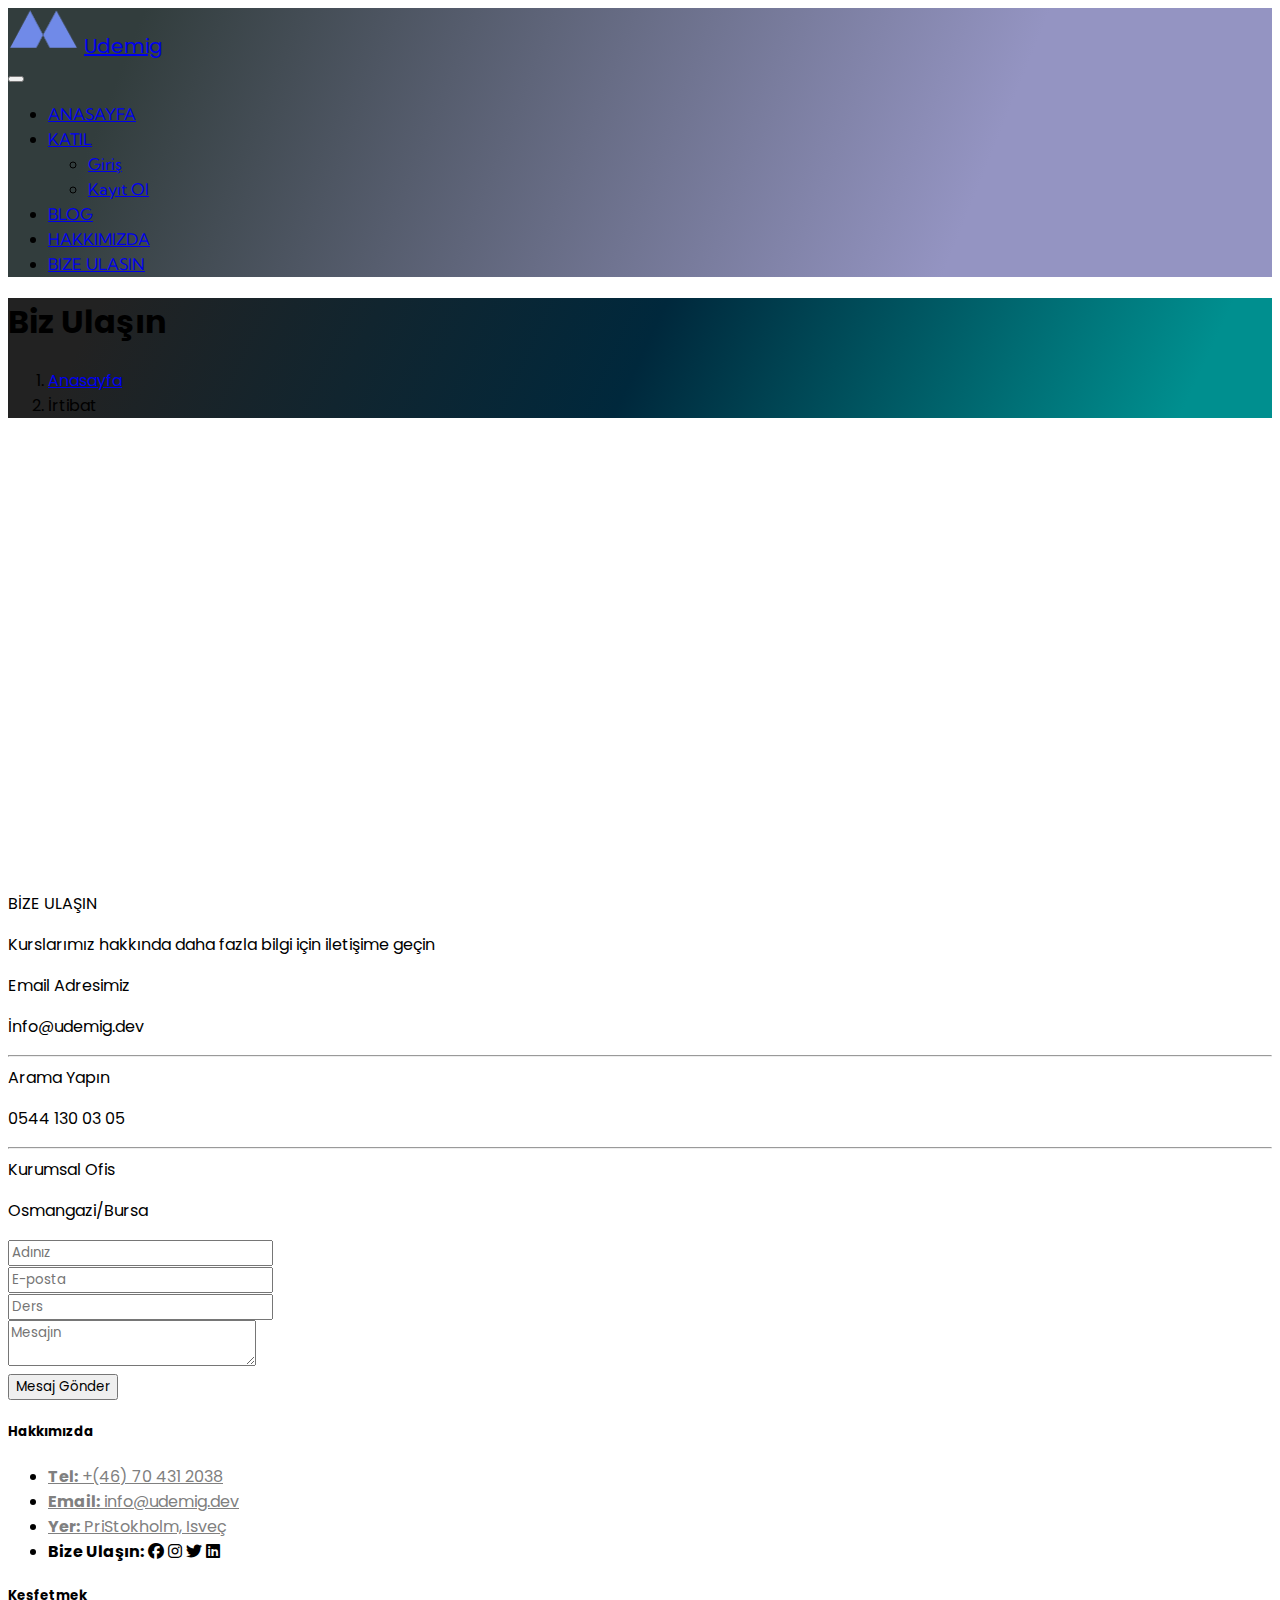
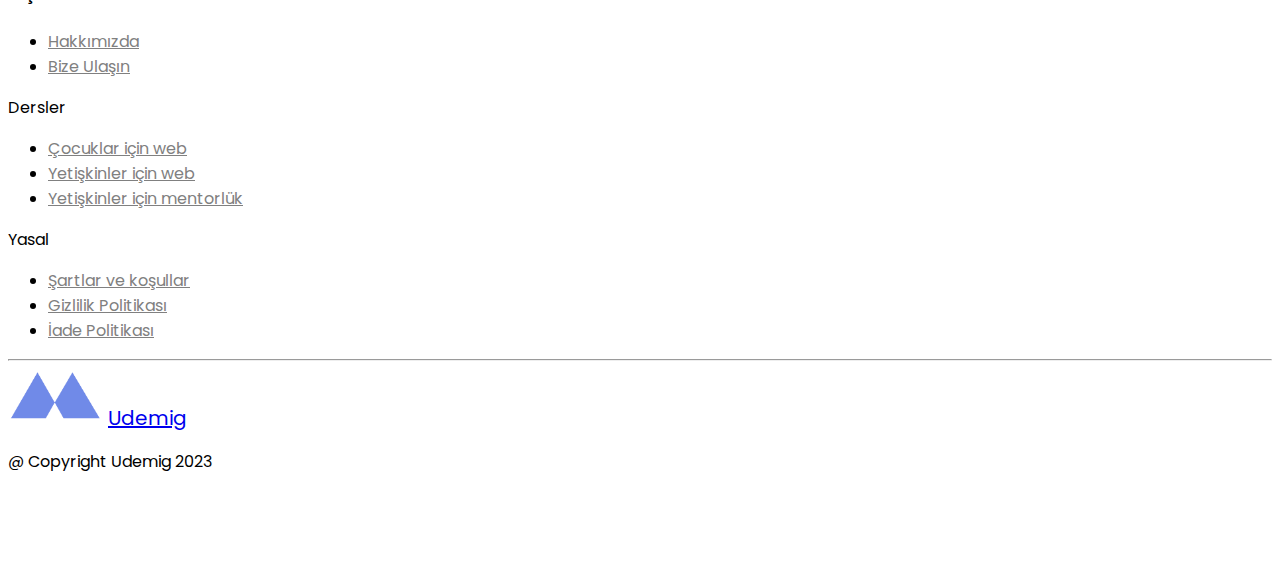
<file: contact.html>
<!DOCTYPE html>
<html lang="en">
<head>
    <meta charset="UTF-8">
    <meta name="viewport" content="width=device-width, initial-scale=1.0">
    <title>Udemig</title>
    <link href="https://cdn.jsdelivr.net/npm/bootstrap@5.3.0/dist/css/bootstrap.min.css" rel="stylesheet" integrity="sha384-9ndCyUaIbzAi2FUVXJi0CjmCapSmO7SnpJef0486qhLnuZ2cdeRhO02iuK6FUUVM" crossorigin="anonymous">
    <link rel="stylesheet" href="styles/style.css">
    <link rel="stylesheet" href="https://cdnjs.cloudflare.com/ajax/libs/font-awesome/6.4.2/css/all.min.css">
</head> 
<body>
    <!--NAVBAR-->
    <nav class="navbar navbar-expand-lg sticky-top">
        <div class="container">
            <div class="d-flex flex-column align-items-center border-2 border-danger">
                <img src="img/udemig.png" width="72" height="45" alt="logo">
                <a class="navbar-brand fs-6 fw-bold ps-3 p-0 text-white" style="font-size: 20px;" href="#">Udemig</a>
            </div>
          
          <button class="navbar-toggler" type="button" data-bs-toggle="collapse" data-bs-target="#navbarSupportedContent" aria-controls="navbarSupportedContent" aria-expanded="false" aria-label="Toggle navigation">
            <span class="navbar-toggler-icon"></span>
          </button>
          <div class="collapse navbar-collapse" id="navbarSupportedContent">
            <ul class="navbar-nav me-auto mb-2 mb-lg-0">
              <li class="nav-item">
                <a class="nav-link  text-white" aria-current="page" href="/index.html">ANASAYFA</a>
              </li>
            
              <li class="nav-item dropdown">
                <a class="nav-link dropdown-toggle text-white" href="#" role="button" data-bs-toggle="dropdown" aria-expanded="false">
                  KATIL
                </a>
                <ul class="dropdown-menu bg-dark">
                  <li><a class="dropdown-item text-white " href="/login.html">Giriş</a></li>
                  <li><a class="dropdown-item text-white" href="#">Kayıt Ol</a></li>
                </ul>
              </li>
              <li class="nav-item">
                <a class="nav-link  text-white" href="/blog.html">BLOG</a>
              </li>

              <li class="nav-item">
                <a class="nav-link  text-white" href="/about.html">HAKKIMIZDA</a>
              </li>

              <li class="nav-item">
                <a class="nav-link  text-white" href="/contact.html">BIZE ULASIN</a>
              </li>
            </ul>
           
          </div>
        </div>
      </nav>

      <!--MAİN TITLE-->
      <div class="title py-5">
        <div class="container-fluid  d-flex flex-column align-items-center py-5">
            <h1 class="display-4 text-white">Biz Ulaşın</h1>
            <nav aria-label="breadcrumb">
                <ol class="breadcrumb">
                  <li class="breadcrumb-item"><a href="/index.html" class="text-decoration-none text-warning">Anasayfa</a></li>
                  <li class="breadcrumb-item active text-white" aria-current="page" href="">İrtibat</li>
                </ol>
              </nav>
        </div>
      </div>

      <!--MAPS-->
      <div class="contact my-5">
        <div class="container">
            <iframe class="w-100 rounded-5" src="https://www.google.com/maps/embed?pb=!1m18!1m12!1m3!1d3046.4374697225685!2d28.995607076710865!3d40.22157447147172!2m3!1f0!2f0!3f0!3m2!1i1024!2i768!4f13.1!3m3!1m2!1s0x14ca1435216eaa8b%3A0xc763ebf05db29de6!2sYenikaraman%2C%20Polat%20Cd.%20No%3A65%20D%3Aa%2C%2016170%20Osmangazi%2FBursa!5e0!3m2!1str!2str!4v1694544221780!5m2!1str!2str" width="600" height="450" style="border:0;" allowfullscreen="" loading="lazy" referrerpolicy="no-referrer-when-downgrade">
            </iframe>
            <div class="d-flex flex-column align-items-center mt-3">
                <span class="text-success fw-semibold fs-3">BİZE ULAŞIN</span>
               <p class="text-center fw-semibold fs-4">Kurslarımız hakkında daha fazla bilgi için iletişime geçin</p>
            </div>
        </div>
      </div>


      <!--FORM-->

      <div class="form my-5">
        <div class="container">
            <div class="row">
                <div class="col-12 col-lg-4">
                    <div class="d-felx felx-column gap-2">
                        <span class="fs-6 fw-light">Email Adresimiz</span>
                        <p class="fs-5 fw-medium ">İnfo@udemig.dev</p>
                    </div>
                    <hr class="text-secondary">

                    <div class="d-felx felx-column gap-2">
                        <span class="fs-6 fw-light">Arama Yapın</span>
                        <p class="fs-5 fw-medium ">0544 130 03 05 </p>
                    </div>

                    <hr class="text-secondary">

                    <div class="d-felx felx-column gap-2">
                        <span class="fs-6 fw-light">Kurumsal Ofis</span>
                        <p class="fs-5 fw-medium">Osmangazi/Bursa</p>
                    </div>
                </div>
                <div class="col-12 col-lg-8 ">
                    <div class="row mb-3">
                        <div class="col-12 col-lg-6">
                            <div class="input-group mb-3">
                                <input type="text" class="form-control bg-secondary-subtle p-3" placeholder="Adınız" 
                                aria-label="Username" aria-describedby="basic-addon1">
                              </div>
                        </div>
                    
                        <div class="col-12 col-lg-6">
                            <input type="text" class="form-control bg-secondary-subtle p-3" placeholder="E-posta" 
                                aria-label="Username" aria-describedby="basic-addon1">
                        </div>
                    </div>

                    <div class="input-group mb-3">
                        <input type="text" class="form-control bg-secondary-subtle p-3" placeholder="Ders" 
                            aria-label="Username" aria-describedby="basic-addon1">
                    </div>

                    <div class="input-group">
                        <textarea class="form-control bg-secondary-subtle p-4" aria-label="With textarea" placeholder="Mesajın"></textarea>
                      </div>
                      <button class="btn btn-success my-3 p-3 rounded-3 ">Mesaj Gönder</button>
                </div>
                
            </div>
        </div>
      </div>

  

      
     
    

       <!--FOOTER-->
       <footer class="py-5 bg-dark">
        <div class="container">
          <div class="row row-cols-1 row-cols-sm-2 row-cols-md-4 py-5 my-5 border-top">
           <div class="col mb-3 text-center text-white flex-column ">
            <div class="col mb-3 text-center text-white">
              <h5 class="fw-bolder ">Hakkımızda</h5>
              <ul class="nav flex-column">
                <li class="nav-item mb-2"><a href="#" class="nav-link p-0 text-body-secondary"><b class="text-white fw-medium">Tel:</b> +(46) 70 431 2038</a></li>
                <li class="nav-item mb-2"><a href="#" class="nav-link p-0 text-body-secondary"><b class="text-white fw-medium">Email:</b> info@udemig.dev</a></li>
                <li class="nav-item mb-2"><a href="#" class="nav-link p-0 text-body-secondary"><b class="text-white fw-medium">Yer:</b> PriStokholm, Isveç</a></li>
                 

                <li class="fs-6 mt-4 display-flex gap-2 align-items-center">
                   <b class="fw-light text-center">Bize Ulaşın:</b>
                  <i class="fa-brands fa-facebook"></i>
                  <i class="fa-brands fa-instagram"></i>
                  <i class="fa-brands fa-twitter"></i>
                  <i class="fa-brands fa-linkedin"></i>
                </li>
              </ul>
            </div>
            </div>
        
           
        
            <div class="col mb-3 text-center text-white">
              <h5>Keşfetmek</h5>
              <ul class="nav flex-column">
                <li class="nav-item mb-2"><a href="#" class="nav-link p-0 text-body-secondary">Hakkımızda</a></li>
                <li class="nav-item mb-2"><a href="#" class="nav-link p-0 text-body-secondary">Bize Ulaşın</a></li>
              </ul>
            </div>
        
            <div class="col mb-3 text-center ">
              <p class="fw-bolder text-white">Dersler</p>
              <ul class="nav flex-column">
                <li class="nav-item mb-2"><a href="#" class="nav-link p-0 text-body-secondary">Çocuklar için web</a></li>
                <li class="nav-item mb-2"><a href="#" class="nav-link p-0 text-body-secondary">Yetişkinler için web</a></li>
                <li class="nav-item mb-2"><a href="#" class="nav-link p-0 text-body-secondary">Yetişkinler için mentorlük</a></li>
              </ul>
            </div>

            <div class="col mb-3 text-center">
              <p class="fw-bolder text-white">Yasal</p>
              <ul class="nav flex-column">
                <li class="nav-item mb-2"><a href="#" class="nav-link p-0 text-body-secondary">Şartlar ve koşullar</a></li>
                <li class="nav-item mb-2"><a href="#" class="nav-link p-0 text-body-secondary">Gizlilik Politikası</a></li>
                <li class="nav-item mb-2"><a href="#" class="nav-link p-0 text-body-secondary">İade Politikası</a></li>
              </ul>
            </div>
            <hr class="text-light-emphasis w-100 mb-3">
            </div>
          </div>

          <div class="row align-items-center">
            <div class="col-lg-6 ">
              <div class="d-flex flex-column align-items-center">
                <img src="img/udemig.png" width="96" height="56" alt="">
                <a class="navbar-brand fs-6 fw-bold ps-2 p-0 text-white" style="font-size: 20px;" href="#">Udemig</a>
              </div>
            </div>
            <div class="col-lg-6">
              <p class="text-white text-center">@ Copyright Udemig 2023</p>
            </div>

        </div>
       </footer>

       <br><br><br>
      









      <script src="https://cdn.jsdelivr.net/npm/bootstrap@5.3.0/dist/js/bootstrap.bundle.min.js" integrity="sha384-geWF76RCwLtnZ8qwWowPQNguL3RmwHVBC9FhGdlKrxdiJJigb/j/68SIy3Te4Bkz" crossorigin="anonymous"></script>

</body>
</html>
</file>
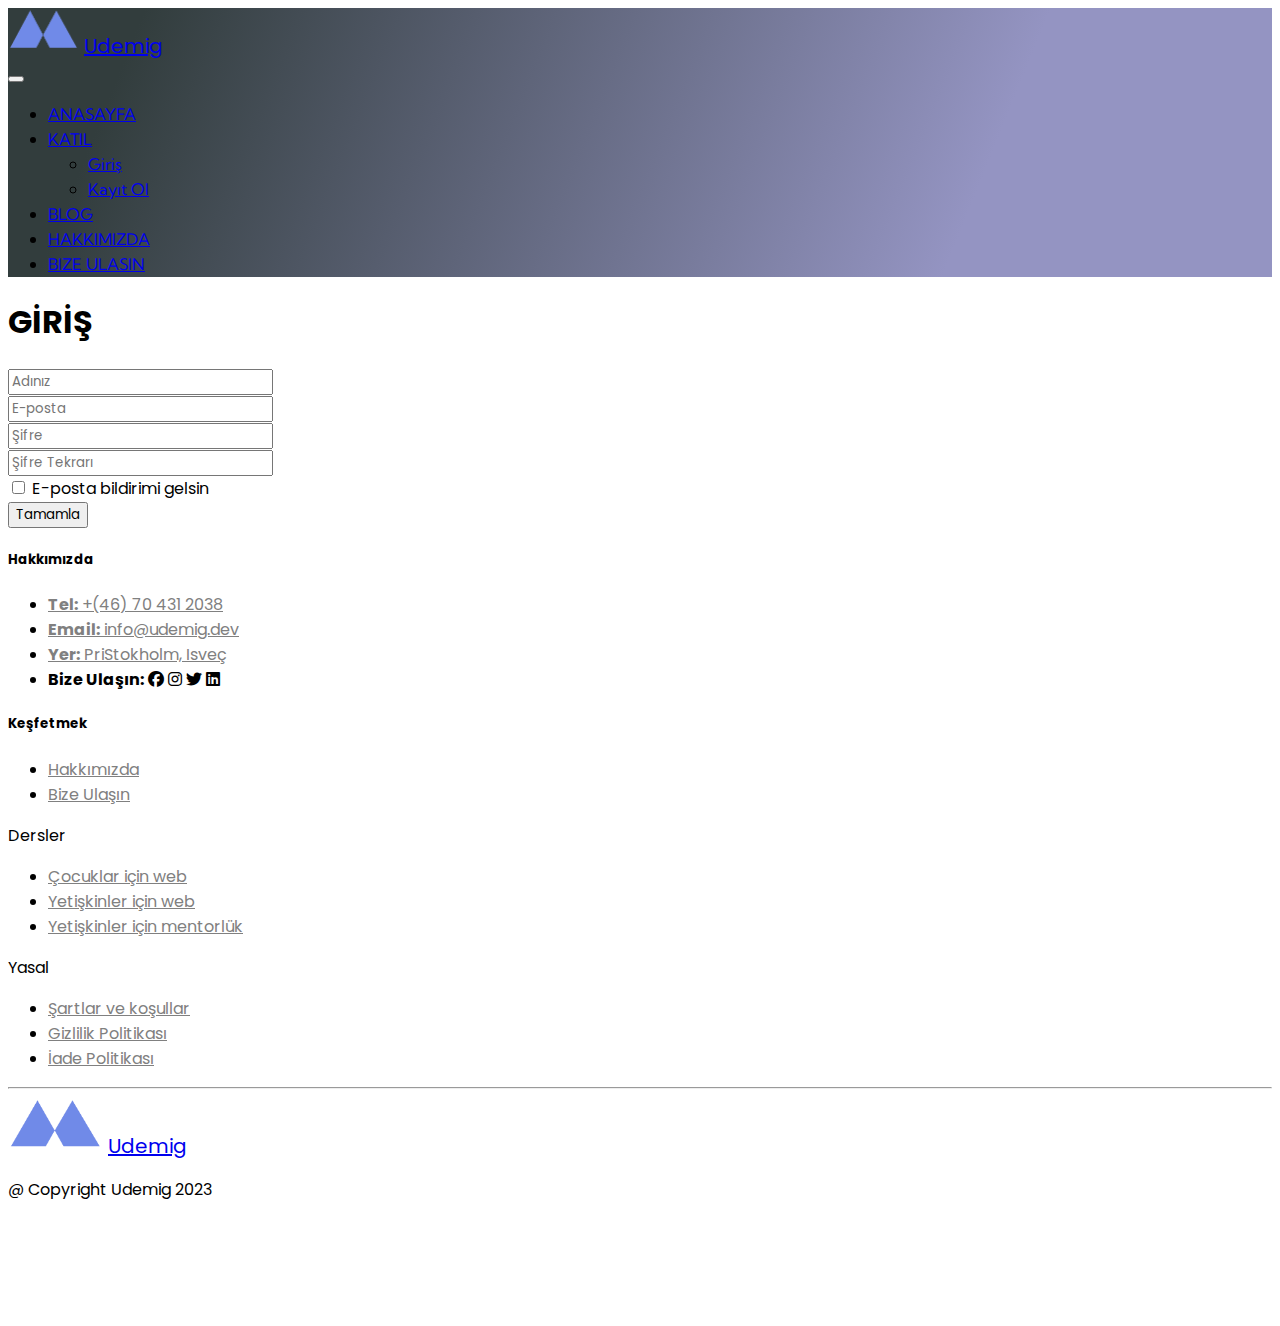
<file: kayıt.html>
<!DOCTYPE html>
<html lang="en">
<head>
    <meta charset="UTF-8">
    <meta name="viewport" content="width=device-width, initial-scale=1.0">
    <title>Udemig</title>
    <link href="https://cdn.jsdelivr.net/npm/bootstrap@5.3.0/dist/css/bootstrap.min.css" rel="stylesheet" integrity="sha384-9ndCyUaIbzAi2FUVXJi0CjmCapSmO7SnpJef0486qhLnuZ2cdeRhO02iuK6FUUVM" crossorigin="anonymous">
    <link rel="stylesheet" href="styles/style.css">
    <link rel="stylesheet" href="https://cdnjs.cloudflare.com/ajax/libs/font-awesome/6.4.2/css/all.min.css">
</head> 
<body>
    <!--NAVBAR-->
    <nav class="navbar navbar-expand-lg sticky-top">
        <div class="container">
            <div class="d-flex flex-column align-items-center border-2 border-danger">
                <img src="img/udemig.png" width="72" height="45" alt="logo">
                <a class="navbar-brand fs-6 fw-bold ps-3 p-0 text-white" style="font-size: 20px;" href="#">Udemig</a>
            </div>
          
          <button class="navbar-toggler" type="button" data-bs-toggle="collapse" data-bs-target="#navbarSupportedContent" aria-controls="navbarSupportedContent" aria-expanded="false" aria-label="Toggle navigation">
            <span class="navbar-toggler-icon"></span>
          </button>
          <div class="collapse navbar-collapse" id="navbarSupportedContent">
            <ul class="navbar-nav me-auto mb-2 mb-lg-0">
              <li class="nav-item">
                <a class="nav-link  text-white" aria-current="page" href="/index.html">ANASAYFA</a>
              </li>
            
              <li class="nav-item dropdown">
                <a class="nav-link dropdown-toggle text-white" href="#" role="button" data-bs-toggle="dropdown" aria-expanded="false">
                  KATIL
                </a>
                <ul class="dropdown-menu bg-dark">
                  <li><a class="dropdown-item text-white " href="/login.html">Giriş</a></li>
                  <li><a class="dropdown-item text-white" href="/kayıt.html">Kayıt Ol</a></li>
                </ul>
              </li>
              <li class="nav-item">
                <a class="nav-link  text-white" href="/blog.html">BLOG</a>
              </li>

              <li class="nav-item">
                <a class="nav-link  text-white" href="/about.html">HAKKIMIZDA</a>
              </li>

              <li class="nav-item">
                <a class="nav-link text-white" href="/contact.html">BIZE ULASIN</a>
              </li>
            </ul>
           
          </div>
        </div>
      </nav>

      

      <!--LOGİN-->
      <div class="login my-5">
        <div class="container">
            <div class="row text-center text-center d-flex align-items-center justify-content-center">
                <div class="col-12 col-sm-10 col-md-8 col-lg-6 rounded-5 p-5 bg-primary-subtle">
                    <h1 class="text-center mb-5 display-3">GİRİŞ</h1>
                    <div class="mb-3">
                        <input type="email" class="form-control" id="exampleFormControlInput1" 
                        placeholder="Adınız">
                      </div>
                      <div class="mb-3">
                        <input type="email" class="form-control" id="exampleFormControlInput1" 
                        placeholder="E-posta">
                      </div>

                      <div class="mb-3">
                        <input type="email" class="form-control" id="exampleFormControlInput1" 
                        placeholder="Şifre">
                      </div>

                      <div class="mb-3">
                        <input type="email" class="form-control" id="exampleFormControlInput1" 
                        placeholder="Şifre Tekrarı">
                      </div>
                      <div class="form-check text-start mb-5">
                        <input class="form-check-input" type="checkbox" value="" id="flexCheckDefault">
                        <label class="form-check-label" for="flexCheckDefault">
                          E-posta bildirimi gelsin
                        </label>
                      </div>
                      <button class="btn bg-black text-white">Tamamla</button>
                </div>
            </div>
        </div>
      </div>

       <!--FOOTER-->
       <footer class="bg-dark py-5">
        <div class="container">
          <div class="row row-cols-1 row-cols-sm-2 row-cols-md-4 py-5 my-5 border-top">
           <div class="col mb-3 text-center text-white flex-column ">
            <div class="col mb-3 text-center text-white">
              <h5 class="fw-bolder ">Hakkımızda</h5>
              <ul class="nav flex-column">
                <li class="nav-item mb-2"><a href="#" class="nav-link p-0 text-body-secondary"><b class="text-white fw-medium">Tel:</b> +(46) 70 431 2038</a></li>
                <li class="nav-item mb-2"><a href="#" class="nav-link p-0 text-body-secondary"><b class="text-white fw-medium">Email:</b> info@udemig.dev</a></li>
                <li class="nav-item mb-2"><a href="#" class="nav-link p-0 text-body-secondary"><b class="text-white fw-medium">Yer:</b> PriStokholm, Isveç</a></li>
                 

                <li class="fs-6 mt-4 display-flex gap-2 align-items-center">
                   <b class="fw-light text-center">Bize Ulaşın:</b>
                  <i class="fa-brands fa-facebook"></i>
                  <i class="fa-brands fa-instagram"></i>
                  <i class="fa-brands fa-twitter"></i>
                  <i class="fa-brands fa-linkedin"></i>
                </li>
              </ul>
            </div>
            </div>
        
           
        
            <div class="col mb-3 text-center text-white">
              <h5>Keşfetmek</h5>
              <ul class="nav flex-column">
                <li class="nav-item mb-2"><a href="#" class="nav-link p-0 text-body-secondary">Hakkımızda</a></li>
                <li class="nav-item mb-2"><a href="#" class="nav-link p-0 text-body-secondary">Bize Ulaşın</a></li>
              </ul>
            </div>
        
            <div class="col mb-3 text-center ">
              <p class="fw-bolder text-white">Dersler</p>
              <ul class="nav flex-column">
                <li class="nav-item mb-2"><a href="#" class="nav-link p-0 text-body-secondary">Çocuklar için web</a></li>
                <li class="nav-item mb-2"><a href="#" class="nav-link p-0 text-body-secondary">Yetişkinler için web</a></li>
                <li class="nav-item mb-2"><a href="#" class="nav-link p-0 text-body-secondary">Yetişkinler için mentorlük</a></li>
              </ul>
            </div>

            <div class="col mb-3 text-center">
              <p class="fw-bolder text-white">Yasal</p>
              <ul class="nav flex-column">
                <li class="nav-item mb-2"><a href="#" class="nav-link p-0 text-body-secondary">Şartlar ve koşullar</a></li>
                <li class="nav-item mb-2"><a href="#" class="nav-link p-0 text-body-secondary">Gizlilik Politikası</a></li>
                <li class="nav-item mb-2"><a href="#" class="nav-link p-0 text-body-secondary">İade Politikası</a></li>
              </ul>
            </div>
            <hr class="text-light-emphasis w-100 mb-3">
            </div>
          </div>

          <div class="row align-items-center">
            <div class="col-lg-6 ">
              <div class="d-flex flex-column align-items-center">
                <img src="img/udemig.png" width="96" height="56" alt="">
                <a class="navbar-brand fs-6 fw-bold ps-2 p-0 text-white" style="font-size: 20px;" href="#">Udemig</a>
              </div>
            </div>
            <div class="col-lg-6">
              <p class="text-white text-center">@ Copyright Udemig 2023</p>
            </div>

        </div>
       </footer>

       <br><br><br><br>









      <script src="https://cdn.jsdelivr.net/npm/bootstrap@5.3.0/dist/js/bootstrap.bundle.min.js" integrity="sha384-geWF76RCwLtnZ8qwWowPQNguL3RmwHVBC9FhGdlKrxdiJJigb/j/68SIy3Te4Bkz" crossorigin="anonymous"></script>

</body>
</html>
</file>
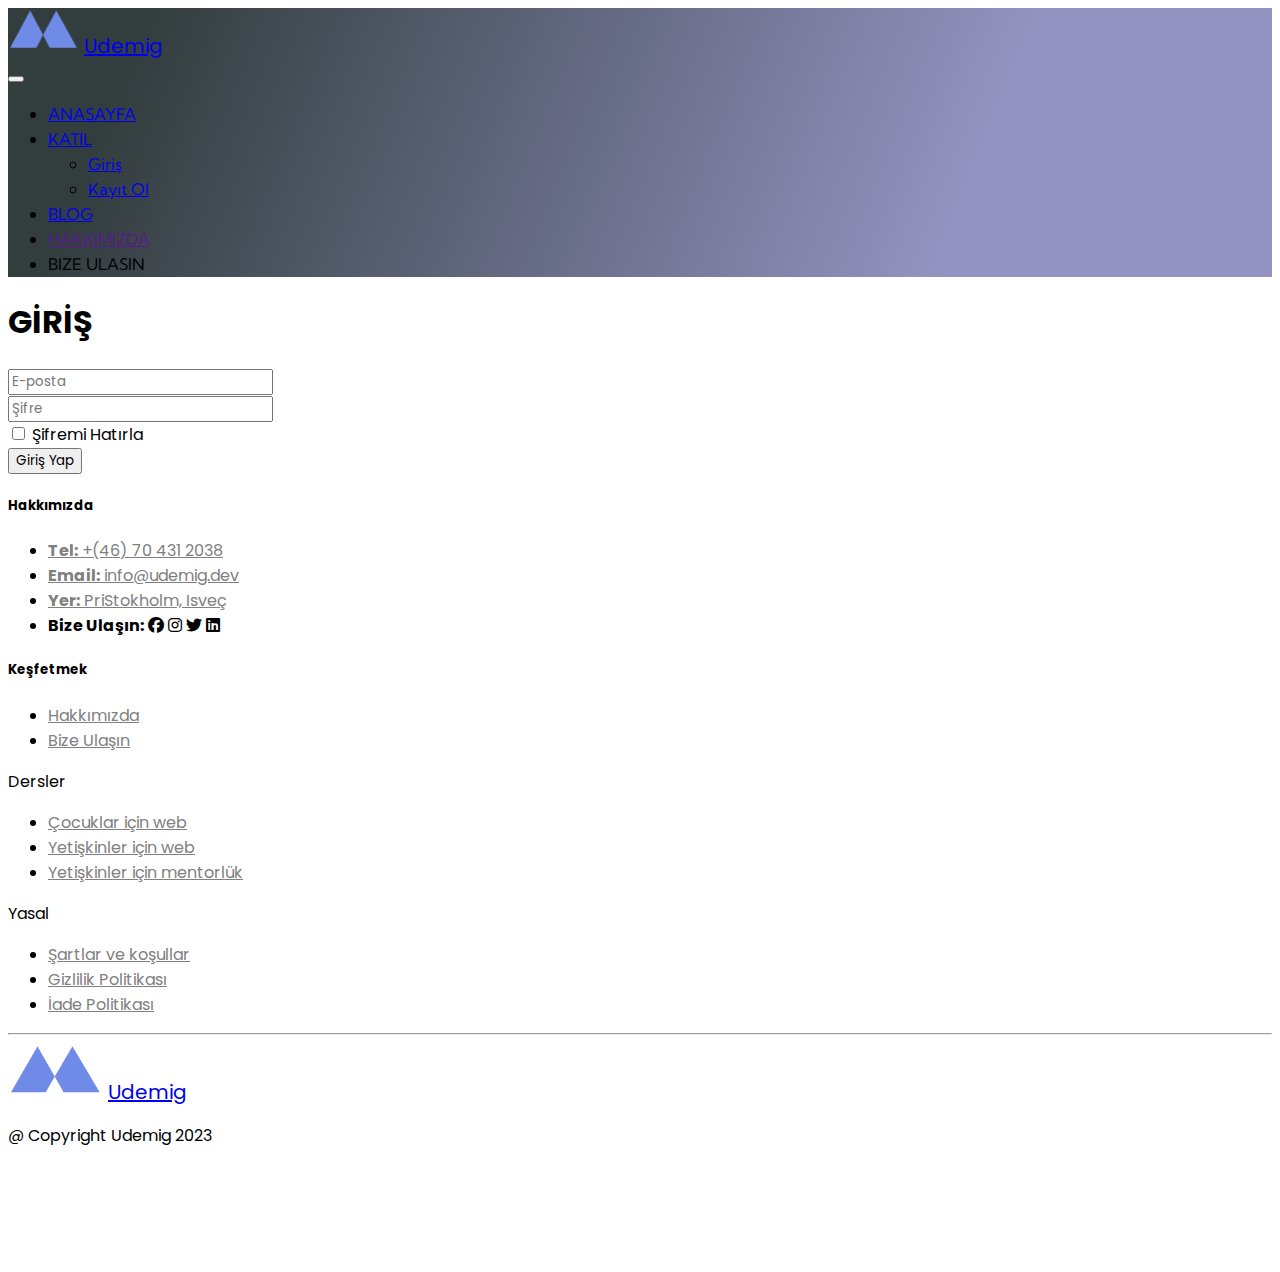
<file: login.html>
<!DOCTYPE html>
<html lang="en">
<head>
    <meta charset="UTF-8">
    <meta name="viewport" content="width=device-width, initial-scale=1.0">
    <title>Udemig</title>
    <link href="https://cdn.jsdelivr.net/npm/bootstrap@5.3.0/dist/css/bootstrap.min.css" rel="stylesheet" integrity="sha384-9ndCyUaIbzAi2FUVXJi0CjmCapSmO7SnpJef0486qhLnuZ2cdeRhO02iuK6FUUVM" crossorigin="anonymous">
    <link rel="stylesheet" href="styles/style.css">
    <link rel="stylesheet" href="https://cdnjs.cloudflare.com/ajax/libs/font-awesome/6.4.2/css/all.min.css">
</head> 
<body>
    <!--NAVBAR-->
    <nav class="navbar navbar-expand-lg sticky-top">
        <div class="container">
            <div class="d-flex flex-column align-items-center border-2 border-danger">
                <img src="img/udemig.png" width="72" height="45" alt="logo">
                <a class="navbar-brand fs-6 fw-bold ps-3 p-0 text-white" style="font-size: 20px;" href="#">Udemig</a>
            </div>
          
          <button class="navbar-toggler" type="button" data-bs-toggle="collapse" data-bs-target="#navbarSupportedContent" aria-controls="navbarSupportedContent" aria-expanded="false" aria-label="Toggle navigation">
            <span class="navbar-toggler-icon"></span>
          </button>
          <div class="collapse navbar-collapse" id="navbarSupportedContent">
            <ul class="navbar-nav me-auto mb-2 mb-lg-0">
              <li class="nav-item">
                <a class="nav-link  text-white" aria-current="page" href="/index.html">ANASAYFA</a>
              </li>
            
              <li class="nav-item dropdown">
                <a class="nav-link dropdown-toggle text-white" href="#" role="button" data-bs-toggle="dropdown" aria-expanded="false">
                  KATIL
                </a>
                <ul class="dropdown-menu bg-dark">
                  <li><a class="dropdown-item text-white " href="/login.html">Giriş</a></li>
                  <li><a class="dropdown-item text-white" href="/kayıt.html">Kayıt Ol</a></li>
                </ul>
              </li>
              <li class="nav-item">
                <a class="nav-link  text-white" href="/blog.html">BLOG</a>
              </li>

              <li class="nav-item">
                <a class="nav-link  text-white" href="">HAKKIMIZDA</a>
              </li>

              <li class="nav-item">
                <a class="nav-link text-white">BIZE ULASIN</a>
              </li>
            </ul>
           
          </div>
        </div>
      </nav>

      

      <!--LOGİN-->
      <div class="login my-5">
        <div class="container">
            <div class="row text-center text-center d-flex align-items-center justify-content-center">
                <div class="col-12 col-sm-10 col-md-8 col-lg-6 rounded-5 p-5 bg-primary-subtle">
                    <h1 class="text-center mb-5 display-3">GİRİŞ</h1>
                    <div class="mb-3">
                        <input type="email" class="form-control" id="exampleFormControlInput1" 
                        placeholder="E-posta">
                      </div>
                      <div class="mb-3">
                        <input type="email" class="form-control" id="exampleFormControlInput1" 
                        placeholder="Şifre">
                      </div>
                      <div class="form-check text-start mb-5">
                        <input class="form-check-input" type="checkbox" value="" id="flexCheckDefault">
                        <label class="form-check-label" for="flexCheckDefault">
                          Şifremi Hatırla
                        </label>
                      </div>
                      <button class="btn bg-black text-white">Giriş Yap</button>
                </div>
            </div>
        </div>
      </div>

       <!--FOOTER-->
       <footer class="bg-dark py-5">
        <div class="container">
          <div class="row row-cols-1 row-cols-sm-2 row-cols-md-4 py-5 my-5 border-top">
           <div class="col mb-3 text-center text-white flex-column ">
            <div class="col mb-3 text-center text-white">
              <h5 class="fw-bolder ">Hakkımızda</h5>
              <ul class="nav flex-column">
                <li class="nav-item mb-2"><a href="#" class="nav-link p-0 text-body-secondary"><b class="text-white fw-medium">Tel:</b> +(46) 70 431 2038</a></li>
                <li class="nav-item mb-2"><a href="#" class="nav-link p-0 text-body-secondary"><b class="text-white fw-medium">Email:</b> info@udemig.dev</a></li>
                <li class="nav-item mb-2"><a href="#" class="nav-link p-0 text-body-secondary"><b class="text-white fw-medium">Yer:</b> PriStokholm, Isveç</a></li>
                 

                <li class="fs-6 mt-4 display-flex gap-2 align-items-center">
                   <b class="fw-light text-center">Bize Ulaşın:</b>
                  <i class="fa-brands fa-facebook"></i>
                  <i class="fa-brands fa-instagram"></i>
                  <i class="fa-brands fa-twitter"></i>
                  <i class="fa-brands fa-linkedin"></i>
                </li>
              </ul>
            </div>
            </div>
        
           
        
            <div class="col mb-3 text-center text-white">
              <h5>Keşfetmek</h5>
              <ul class="nav flex-column">
                <li class="nav-item mb-2"><a href="#" class="nav-link p-0 text-body-secondary">Hakkımızda</a></li>
                <li class="nav-item mb-2"><a href="#" class="nav-link p-0 text-body-secondary">Bize Ulaşın</a></li>
              </ul>
            </div>
        
            <div class="col mb-3 text-center ">
              <p class="fw-bolder text-white">Dersler</p>
              <ul class="nav flex-column">
                <li class="nav-item mb-2"><a href="#" class="nav-link p-0 text-body-secondary">Çocuklar için web</a></li>
                <li class="nav-item mb-2"><a href="#" class="nav-link p-0 text-body-secondary">Yetişkinler için web</a></li>
                <li class="nav-item mb-2"><a href="#" class="nav-link p-0 text-body-secondary">Yetişkinler için mentorlük</a></li>
              </ul>
            </div>

            <div class="col mb-3 text-center">
              <p class="fw-bolder text-white">Yasal</p>
              <ul class="nav flex-column">
                <li class="nav-item mb-2"><a href="#" class="nav-link p-0 text-body-secondary">Şartlar ve koşullar</a></li>
                <li class="nav-item mb-2"><a href="#" class="nav-link p-0 text-body-secondary">Gizlilik Politikası</a></li>
                <li class="nav-item mb-2"><a href="#" class="nav-link p-0 text-body-secondary">İade Politikası</a></li>
              </ul>
            </div>
            <hr class="text-light-emphasis w-100 mb-3">
            </div>
          </div>

          <div class="row align-items-center">
            <div class="col-lg-6 ">
              <div class="d-flex flex-column align-items-center">
                <img src="img/udemig.png" width="96" height="56" alt="">
                <a class="navbar-brand fs-6 fw-bold ps-2 p-0 text-white" style="font-size: 20px;" href="#">Udemig</a>
              </div>
            </div>
            <div class="col-lg-6">
              <p class="text-white text-center">@ Copyright Udemig 2023</p>
            </div>

        </div>
       </footer>

       <br><br><br><br>









      <script src="https://cdn.jsdelivr.net/npm/bootstrap@5.3.0/dist/js/bootstrap.bundle.min.js" integrity="sha384-geWF76RCwLtnZ8qwWowPQNguL3RmwHVBC9FhGdlKrxdiJJigb/j/68SIy3Te4Bkz" crossorigin="anonymous"></script>

</body>
</html>
</file>
<file: styles/style.css>
@import url("https://fonts.googleapis.com/css2?family=DynaPuff&family=Indie+Flower&family=Inter:wght@100;200;300;400;500;600;700;800;900&family=Kumbh+Sans:wght@100;200;300;400;500;600;700;800&family=Poppins:ital,wght@0,100;0,200;0,300;0,400;0,500;0,600;0,700;1,100;1,200;1,300;1,400;1,500;1,600;1,700;1,800;1,900&family=Raleway:wght@300&family=Roboto:ital,wght@0,100;0,300;1,100&display=swap");
* {
  font-family: "poppins";
}

.navbar {
  background: linear-gradient(112deg, rgb(50, 61, 61) 10%, rgb(148, 148, 194) 76%);
}
.navbar-nav a {
  font-family: "kumbh Sans";
}

.carousel img {
  width: 100%;
  border-radius: 50%;
  height: 450px;
  -o-object-fit: cover;
     object-fit: cover;
}
.carousel-caption {
  padding-top: 10px;
  color: black;
  background-color: white;
  z-index: 2;
  bottom: -1%;
  border-radius: 20px;
}
.carousel-caption p {
  background-color: white;
}
.carousel-item::before {
  content: "";
  border-radius: 50%;
  position: absolute;
  background-color: black;
  z-index: 1;
  width: 100%;
  height: 100%;
  opacity: 0.3;
}

.card:hover {
  transform: scale(1.1);
  transition: all 0.8s;
  box-shadow: 2px 2px 15px rgb(193, 193, 208);
}

footer .nav-link {
  color: gray !important;
}

.title {
  background: linear-gradient(115deg, rgb(34, 34, 34) 7%, rgb(0, 40, 60) 50%, rgb(0, 143, 143) 93%);
}
.title .breadcrumb-item::before {
  color: white;
}

.accordion {
  background: linear-gradient(to left, rgba(77, 126, 190, 0.767), rgba(142, 164, 206, 0.623));
}/*# sourceMappingURL=style.css.map */
</file>
